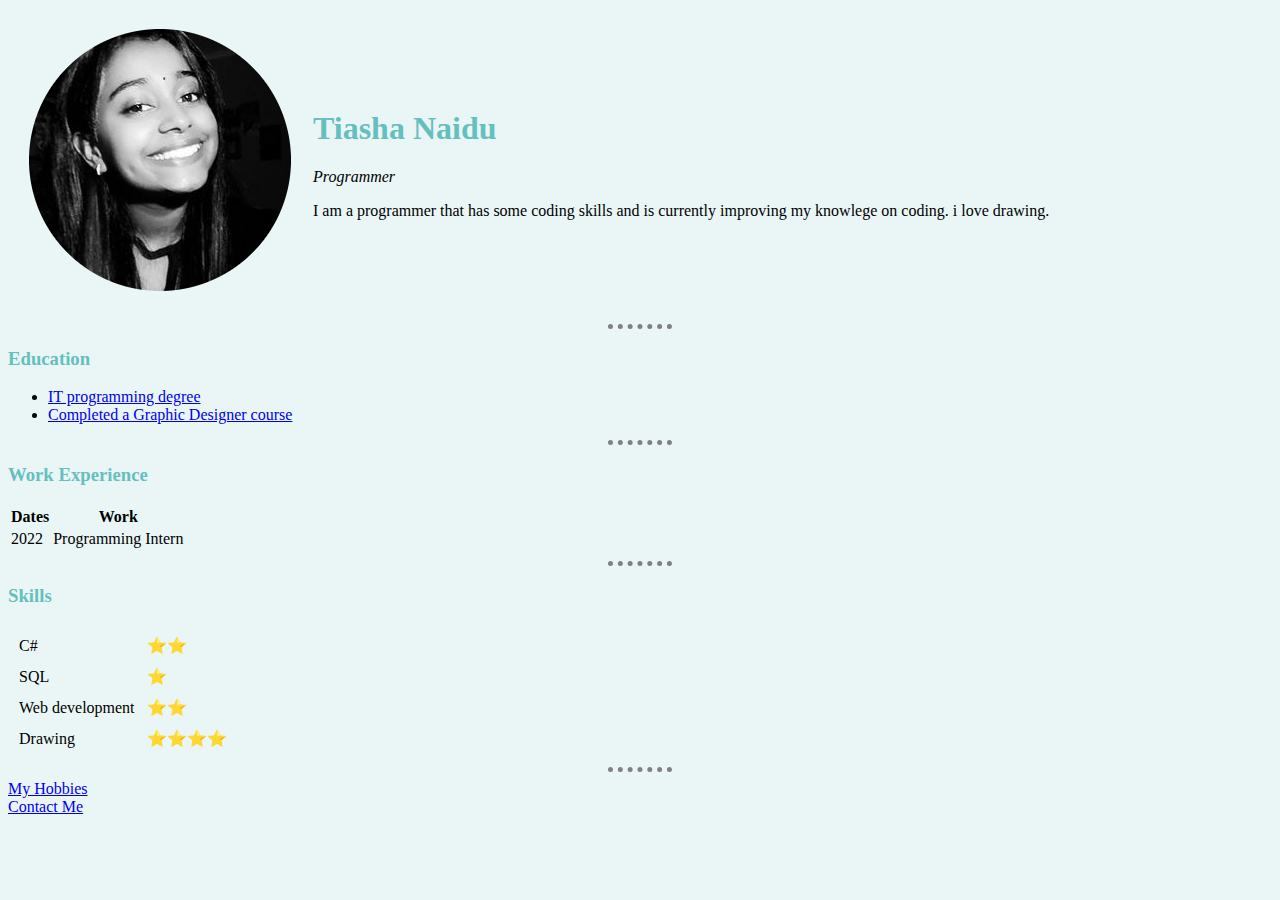
<file: index.html>
<!DOCTYPE html>
<html lang="en" dir="ltr">

<head>
  <meta charset="utf-8">
  <title>Tiasha's Personal Site</title>
<link rel="stylesheet" href="css/styles.css">
</head>

<body>
  <table cellspacing="20">
    <tr>
      <td>
        <img src="Tiasha.png" alt="Tiasha profile picture">
      </td>
      <td>
        <h1>Tiasha Naidu</h1>
        <p><em>Programmer</em></p>
        <p>I am a programmer that has some coding skills
          and is currently improving my knowlege on coding.
          i love drawing.
        </p>
      </td>
    </tr>
  </table>

  <hr>
  <h3>Education</h3>
  <ul>
    <li><a href="http://ccsadurban.co.za/">IT programming degree</a></li>
    <li><a href="https://www.udemy.com/course/graphic-design-masterclass-everything-you-need-to-know/">Completed a Graphic Designer course</a></li>
  </ul>
  <hr>
  <h3>Work Experience</h3>
  <table>
    <thead>
      <tr>
        <th>Dates</th>
        <th>Work</th>
      </tr>
    </thead>
    <tbody>
      <tr>
        <td>2022</td>
        <td>Programming Intern</td>
      </tr>
      <tr>

      </tr>
    </tbody>
    <tfoot>

    </tfoot>

  </table>
  <hr>
  <h3>Skills</h3>
  <table cellspacing="10">
    <tr>
      <td>C#</td>
      <td>⭐⭐</td>
    </tr>
    <tr>
      <td>SQL</td>
      <td>⭐</td>
    </tr>
    <tr>
      <td>Web development</td>
      <td>⭐⭐</td>
    </tr>
    <tr>
      <td>Drawing</td>
      <td>⭐⭐⭐⭐</td>
    </tr>
  </table>
  <hr>
  <a href="hobbies.html">My Hobbies</a> <br>
  <a href="contact details.html">Contact Me</a>
</body>

</html>
</file>
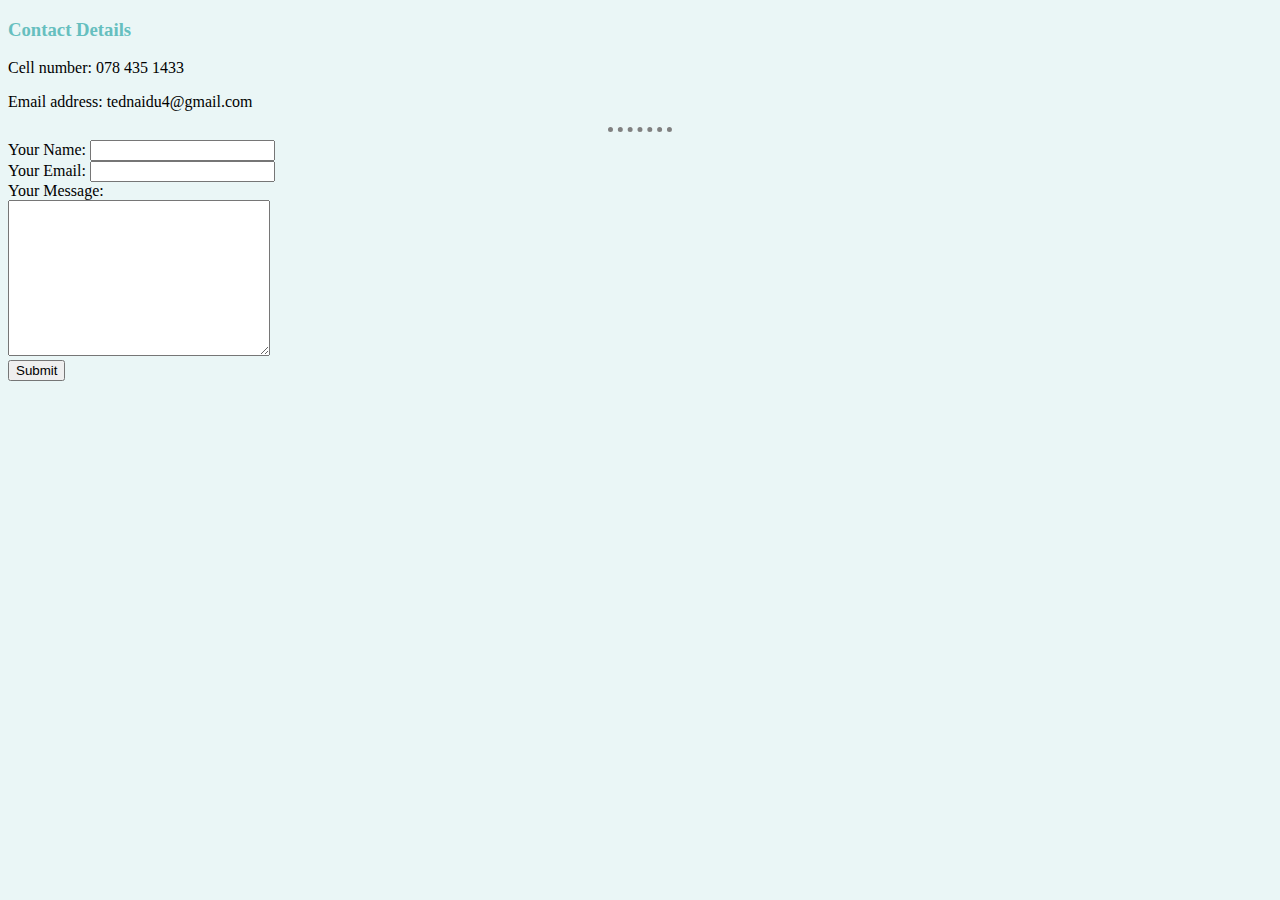
<file: contact details.html>
<!DOCTYPE html>
<html lang="en" dir="ltr">
  <head>
    <meta charset="utf-8">
    <title>Contact Details</title>
    <link rel="stylesheet" href="css/styles.css">
  </head>
  <body>
    <h3>Contact Details</h3>
        <p>Cell number: 078 435 1433</p>
        <p>Email address: tednaidu4@gmail.com</p>
        <hr>
      <form action="mailto:tednaidu4@gmail.com" method="post" enctype="text/plain">
        <Label>Your Name:</Label>
        <input type="text" name="yourName" value=""><br>
        <Label>Your Email:</Label>
        <input type="email" name="yourEmail" value=""><br>
        <Label>Your Message:</Label><br>
        <textarea name="yourMessage" cols="30" rows="10"></textarea><br>
        <input type="submit" name="">
      </form>
  </body>
</html>
</file>
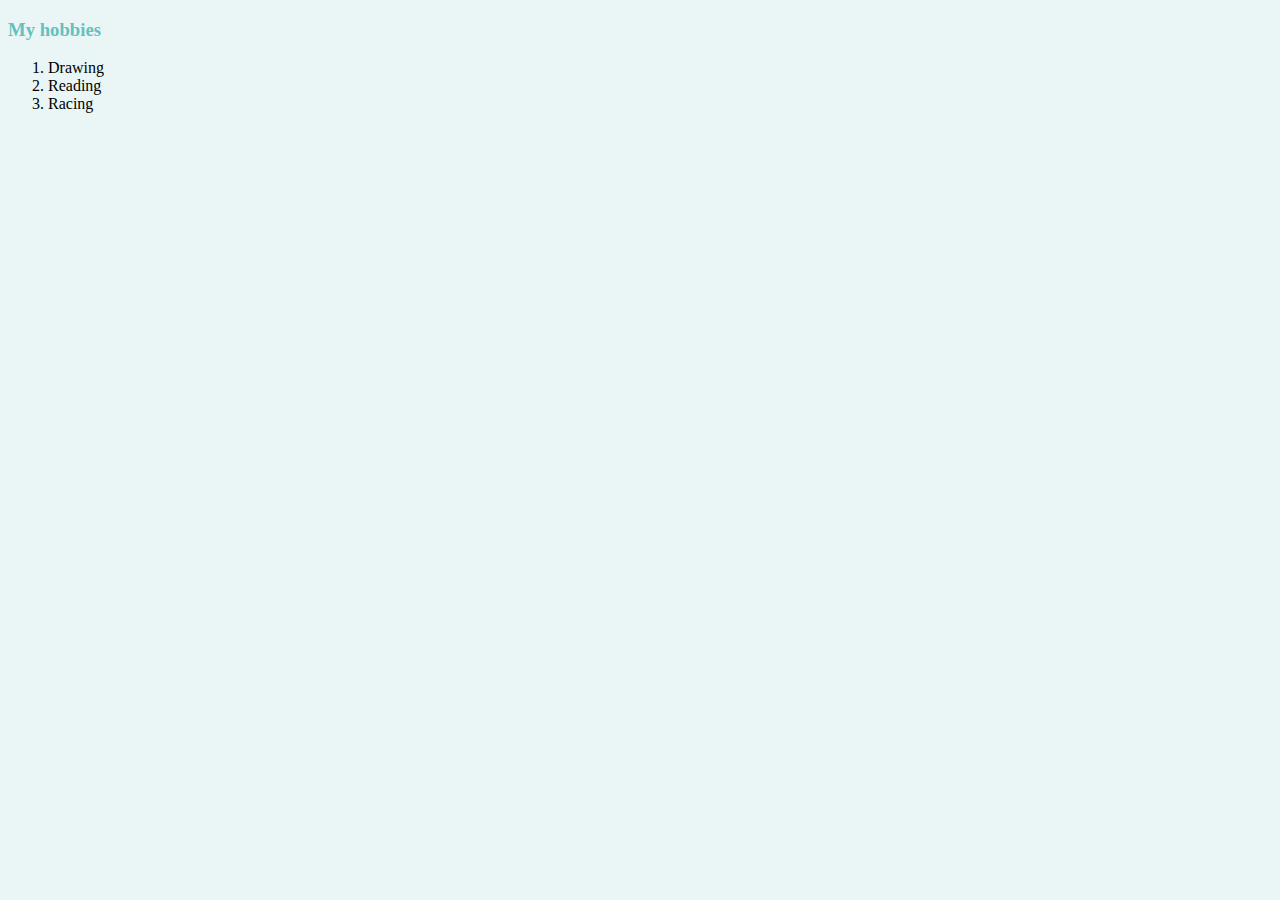
<file: hobbies.html>
<!DOCTYPE html>
<html lang="en" dir="ltr">
  <head>
    <meta charset="utf-8">
    <title>My hobbies</title>
    <link rel="stylesheet" href="css/styles.css">
  </head>
  <body>
    <h3>My hobbies</h3>
    <ol>
      <li>Drawing</li>
      <li>Reading</li>
      <li>Racing</li>
    </ol>
  </body>
</html>
</file>
<file: css/styles.css>
body {
  background-color: #EAF6F6;
}

h1 {
  color: #66BFBF;
}
h3 {
  color: #66BFBF;

}

hr {
  border-style: dotted none none;
  border-color: grey;
  border-width: 5px;
  width: 5%;
}
</file>
